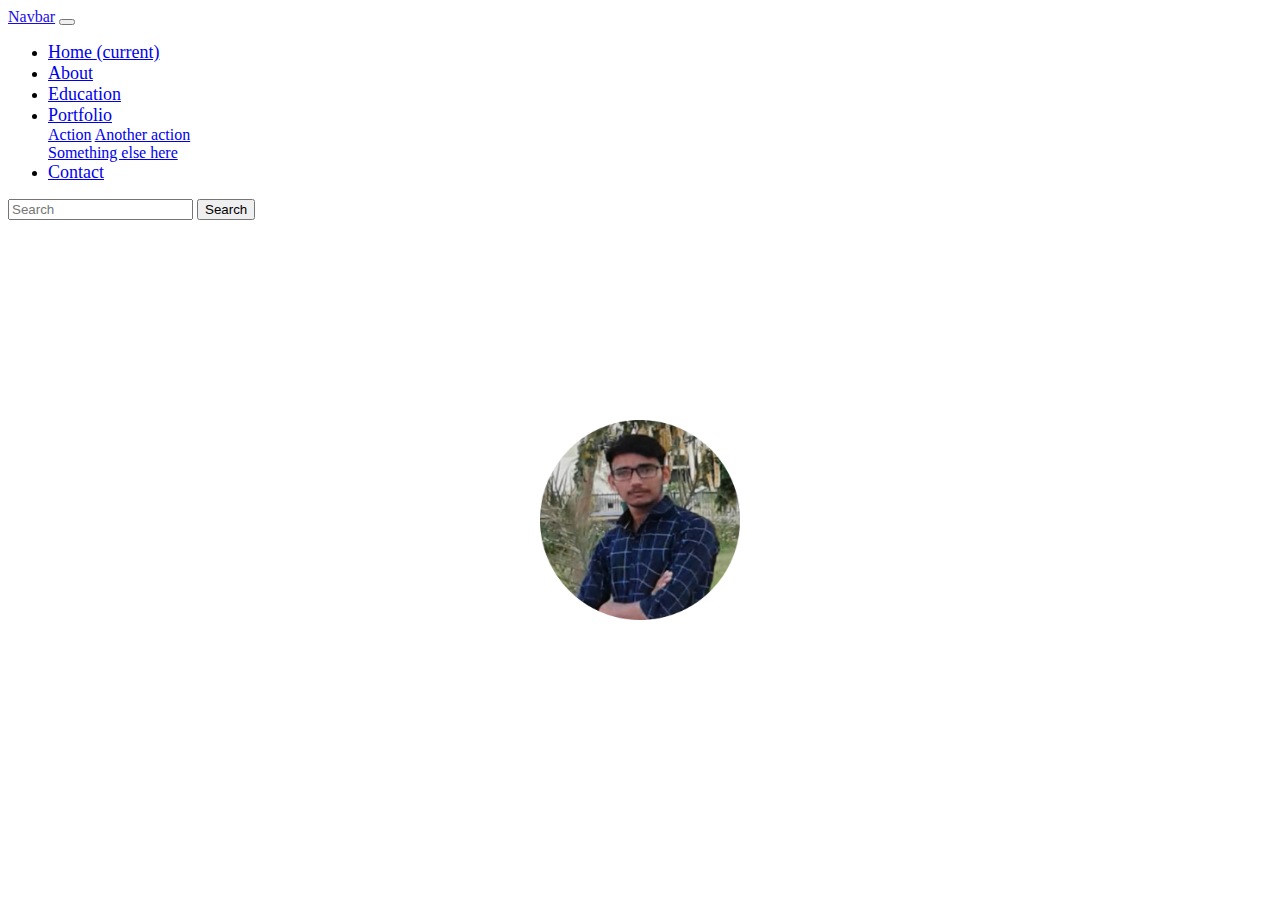
<file: porfolio.html>
<!doctype html>
<html lang="en">
  <head>
    <!-- Required meta tags -->
    <meta charset="utf-8">
    <meta name="viewport" content="width=device-width, initial-scale=1, shrink-to-fit=no">

    <!-- Bootstrap CSS -->
    <link rel="stylesheet" href="https://cdn.jsdelivr.net/npm/bootstrap@4.5.3/dist/css/bootstrap.min.css" integrity="sha384-TX8t27EcRE3e/ihU7zmQxVncDAy5uIKz4rEkgIXeMed4M0jlfIDPvg6uqKI2xXr2" crossorigin="anonymous">
    <link rel="stylesheet" href="/pstyle.css">
    <title>Hello, world!</title>
  </head>
  <body> 
 
    <nav class="navbar navbar-expand-lg navbar-dark bg-muted">
        <a class="navbar-brand text-primary" href="#">Navbar</a>
        <button class="navbar-toggler" type="button" data-toggle="collapse" data-target="#navbarSupportedContent" aria-controls="navbarSupportedContent" aria-expanded="false" aria-label="Toggle navigation">
          <span class="navbar-toggler-icon"></span>
        </button>
      
        <div class="collapse navbar-collapse" id="navbarSupportedContent">
          <ul class="navbar-nav  ml-auto mr-auto">
            <li class="nav-item active" >
              <a class="nav-link px-5  suresh"   href="/index.html">Home <span class="sr-only">(current)</span></a>
            </li>
            <li class="nav-item">
              <a class="nav-link px-5 active" href="#About">About </a>
            </li>
            <li class="nav-item">
                <a class="nav-link px-5 active" href="#">Education </a>
              </li>
            <li class="nav-item dropdown">
              <a class="nav-link px-5 active dropdown-toggle" href="#" id="navbarDropdown" role="button" data-toggle="dropdown" aria-haspopup="true" aria-expanded="false">
                Portfolio
              </a>
              <div class="dropdown-menu" aria-labelledby="navbarDropdown">
                <a class="dropdown-item" href="#">Action</a>
                <a class="dropdown-item" href="#">Another action</a>
                <div class="dropdown-divider"></div>
                <a class="dropdown-item" href="#">Something else here</a>
              </div>
            </li>
            <li class="nav-item">
              <a class="nav-link px-5 active " href="#" tabindex="-1" aria-disabled="true">Contact</a>
               
            </li>
          </ul>
          <form class="form-inline my-2 my-lg-0">
            <input class="form-control mr-sm-2" type="search" placeholder="Search" aria-label="Search">
            <button class="btn btn-outline-success my-2 my-sm-0" type="submit">Search</button>
          </form>
        </div>
      </nav>
      <div class="profile">
          <div class="photo">
              <img src="/Screenshot_2022-07-11-20-49-00-090_com.miui.gallery.png" alt="">
          </div>
          <h2>Hi There!</h2>
          <h1>I'm SURESH JANGID </h1>
          <h2>web developer </h2>
      </div>

    <!-- Optional JavaScript; choose one of the two! -->

    <!-- Option 1: jQuery and Bootstrap Bundle (includes Popper) -->
    <script src="https://code.jquery.com/jquery-3.5.1.slim.min.js" integrity="sha384-DfXdz2htPH0lsSSs5nCTpuj/zy4C+OGpamoFVy38MVBnE+IbbVYUew+OrCXaRkfj" crossorigin="anonymous"></script>
    <script src="https://cdn.jsdelivr.net/npm/bootstrap@4.5.3/dist/js/bootstrap.bundle.min.js" integrity="sha384-ho+j7jyWK8fNQe+A12Hb8AhRq26LrZ/JpcUGGOn+Y7RsweNrtN/tE3MoK7ZeZDyx" crossorigin="anonymous"></script>

    <!-- Option 2: jQuery, Popper.js, and Bootstrap JS
    <script src="https://code.jquery.com/jquery-3.5.1.slim.min.js" integrity="sha384-DfXdz2htPH0lsSSs5nCTpuj/zy4C+OGpamoFVy38MVBnE+IbbVYUew+OrCXaRkfj" crossorigin="anonymous"></script>
    <script src="https://cdn.jsdelivr.net/npm/popper.js@1.16.1/dist/umd/popper.min.js" integrity="sha384-9/reFTGAW83EW2RDu2S0VKaIzap3H66lZH81PoYlFhbGU+6BZp6G7niu735Sk7lN" crossorigin="anonymous"></script>
    <script src="https://cdn.jsdelivr.net/npm/bootstrap@4.5.3/dist/js/bootstrap.min.js" integrity="sha384-w1Q4orYjBQndcko6MimVbzY0tgp4pWB4lZ7lr30WKz0vr/aWKhXdBNmNb5D92v7s" crossorigin="anonymous"></script>
    -->
  </body>
</html>
</file>
<file: pstyle.css>
body {
  background-image: url("https://directlinedev.com/media/cases/rooney/header/background_1_zM58lsj.wide.jpeg");
  /* background-image: url(' https://th.bing.com/th/id/R.f1b40ff9617a4dcf9bfc115ef6f274b6?rik=Kyix4mwOg3byDg&riu=http%3a%2f%2fgetwallpapers.com%2fwallpaper%2ffull%2fc%2f4%2f7%2f489350.jpg&ehk=ZRTQWSuOY0h3f9TmPWOIeKO67sElI4mrIQ1w8LNeY5M%3d&risl=&pid=ImgRaw&r=0'); */
  /* background-image: url('https://jbsoftware.ca/wp-content/uploads/web-design.jpg'); */
}
 .profile{ text-align: center; margin-top: 200px; 
    font-family: cursive;
}
img{
    height: 200px; width: 200px;margin-bottom: 20px;
}
h1,h2{font-weight: 900; 
  color: white;
}
.navbar-brand{
    color: rgb(26, 11, 235);
}
 

.nav-link {  
  font-size: large;
}
.nav-item:hover {
  background: rgb(26, 26, 24);
  border-radius: 40px;
  
   
}
 
#profile {
  margin-top: 300px;
}
</file>
